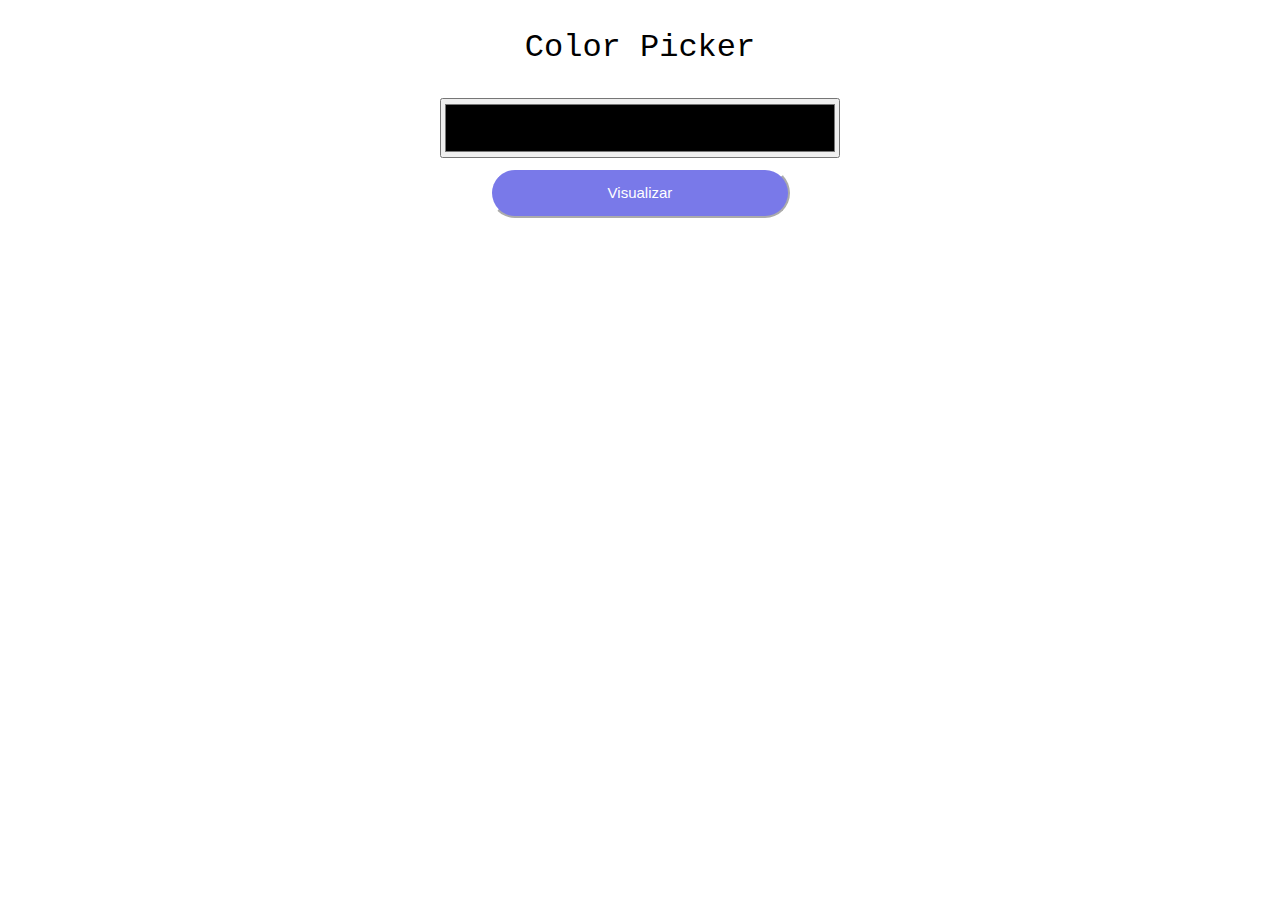
<file: colorPicker/index.html>
<!DOCTYPE html>
<html lang="es">
  <head>
    <meta charset="UTF-8" />
    <meta name="viewport" content="width=device-width, initial-scale=1.0" />
    <title>Selecionar Color</title>
    <link rel="stylesheet" href="css/style.css" />
  </head>
  <body>
    <div class="container-principal">
      <h1>Color Picker</h1>
      <input type="color" name="color" id="color-picker" />
      <button class="btn-visual-color">Visualizar</button>
      <h2 class="hex-color"></h2>
      <div class="visualizar-color"></div>
    </div>
    <script src="app.js"></script>
  </body>
</html>
</file>
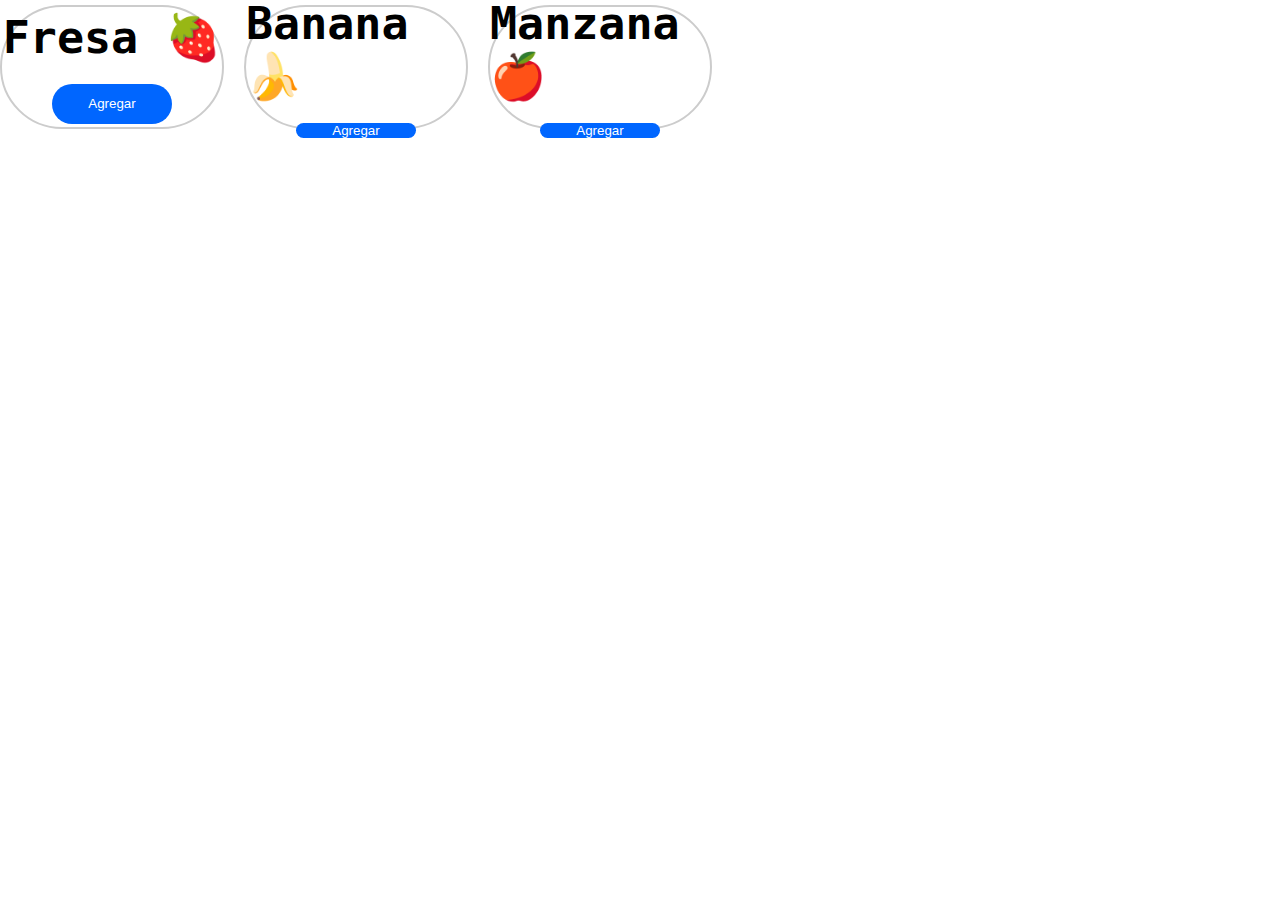
<file: PracticaCarritoCompras1/index.html>
<!DOCTYPE html>
<html lang="en">
  <head>
    <meta charset="UTF-8" />
    <meta name="viewport" content="width=device-width, initial-scale=1.0" />
    <title>Carrito Compras</title>
    <link rel="stylesheet" href="css/style.css" />
  </head>
  <body>
    <template id="templateCard">
        <div class="contenidoCard">
          <span class="nom-fruta">Nombre Fruta</span>
          <button class="btn-push" data="">Agregar</button>
        </div>
    </template>

    <ul class="cardFrutas"></ul>
    <script src="app.js"></script>
  </body>
</html>
</file>
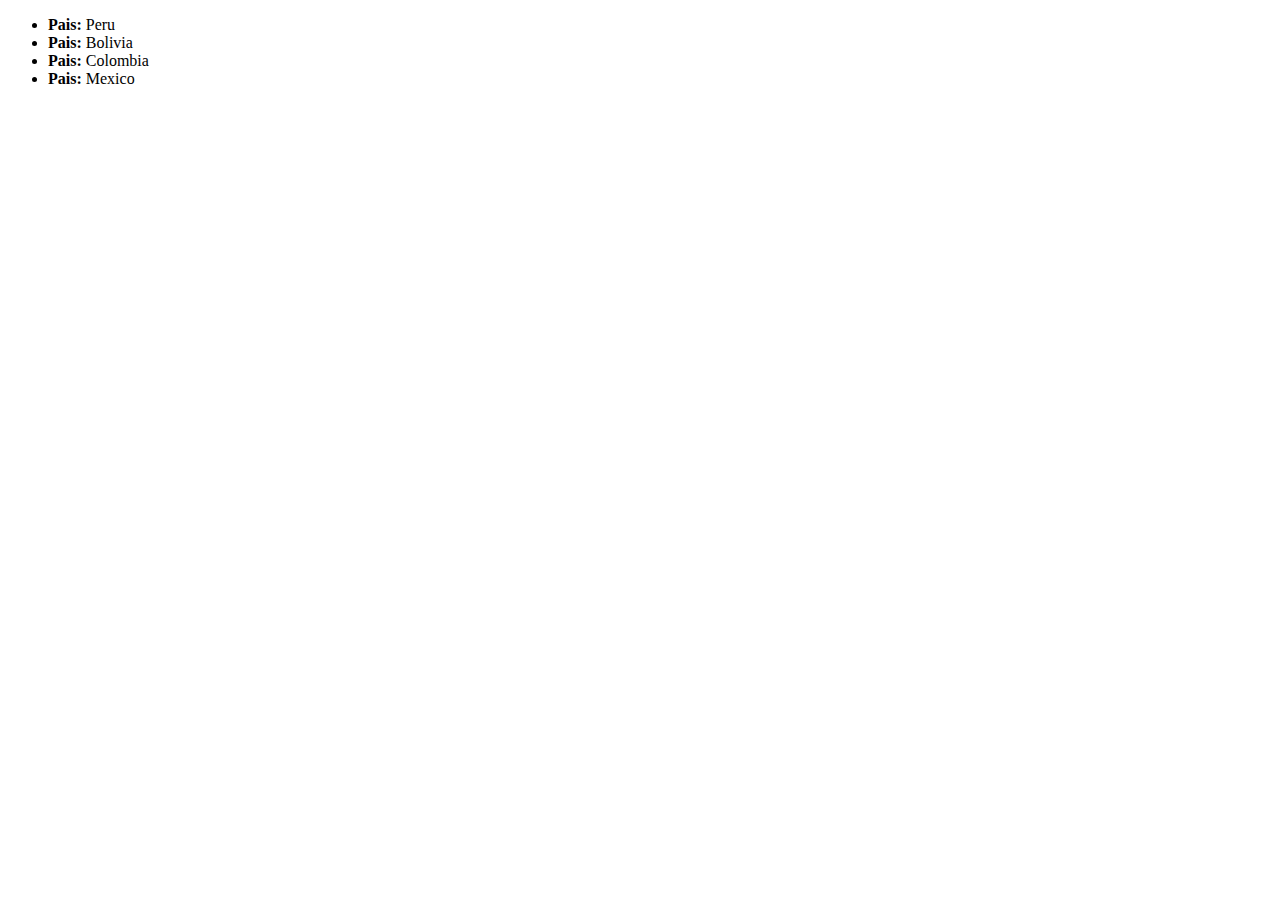
<file: practicaFragment/index.html>
<!DOCTYPE html>
<html lang="en">
<head>
    <meta charset="UTF-8">
    <meta name="viewport" content="width=device-width, initial-scale=1.0">
    <title>Fragment</title>
</head>
<body>
    <ul id="lista">

    </ul>
    <script src="app.js"></script>
</body>
</html>
</file>
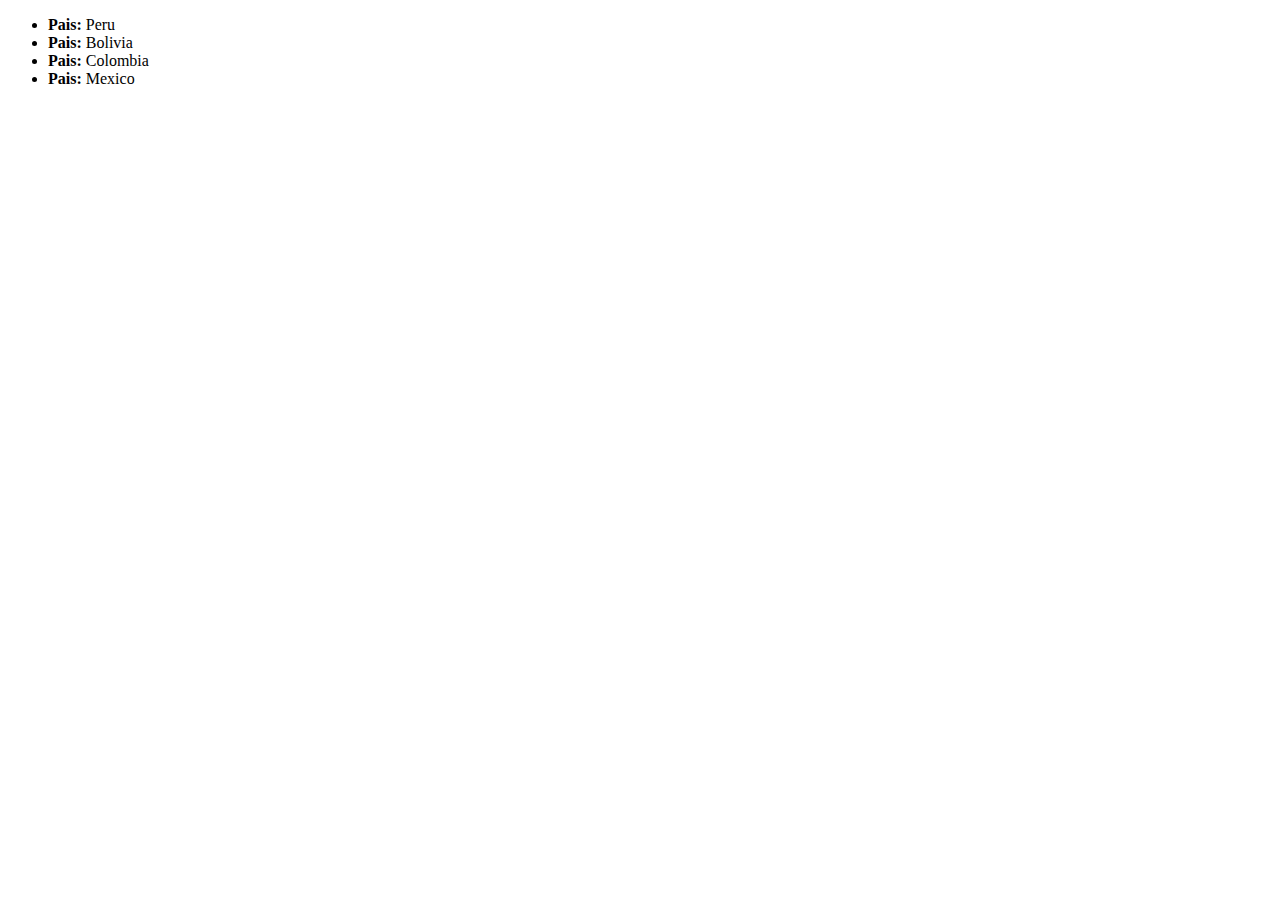
<file: templateHTML/index.html>
<!DOCTYPE html>
<html lang="en">
<head>
    <meta charset="UTF-8">
    <meta name="viewport" content="width=device-width, initial-scale=1.0">
    <title>Template</title>
</head>
<body>
    <template id="liTemplate">
        <li class="list">
            <b>Pais:</b>
            <span class="primary-text">Aqui va el pais</span>
        </li>
    </template>

    <ul id="lista"></ul>

    <script src="app.js"></script>
</body>
</html>
</file>
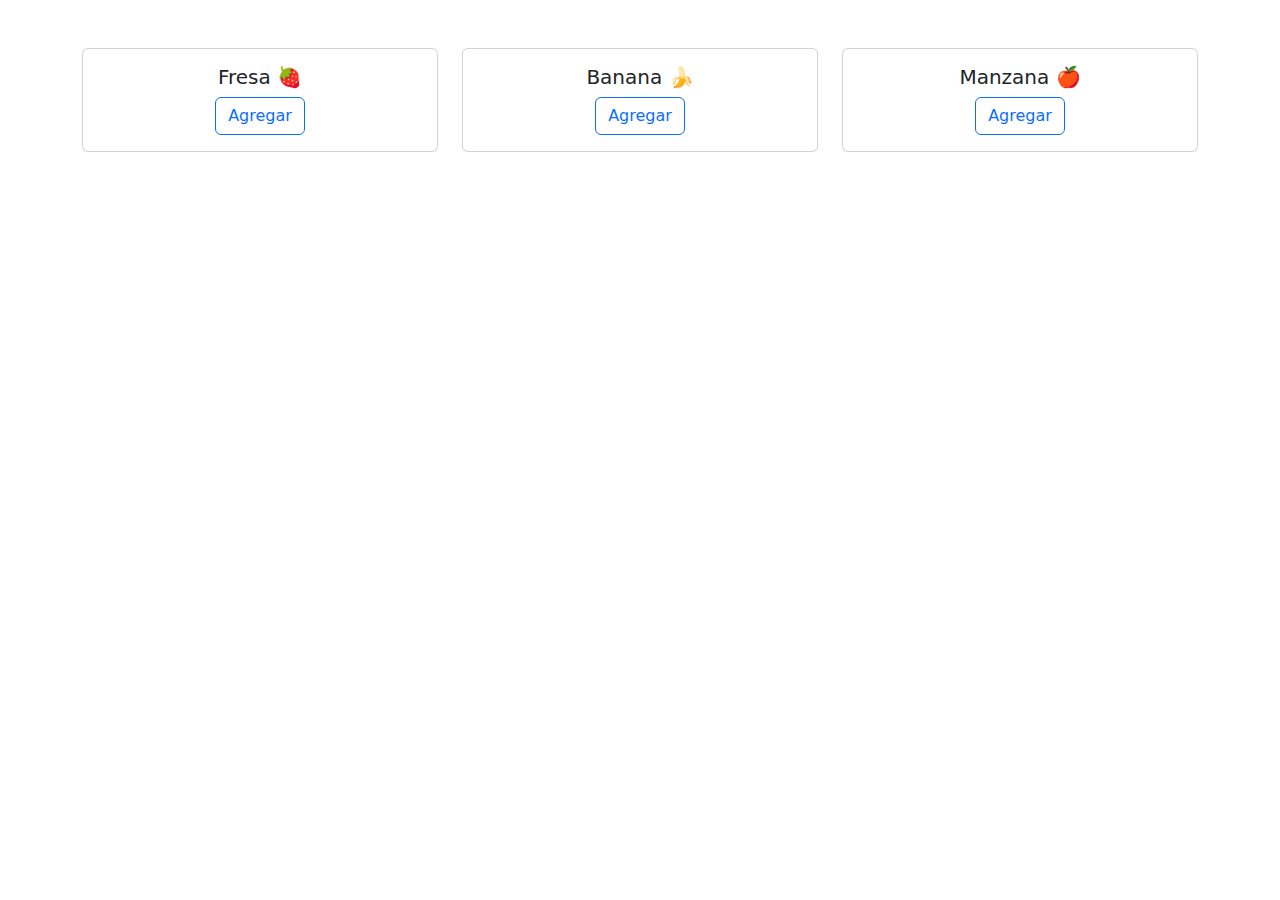
<file: PracticasVideos/CarritoCompras1/index.html>
<!DOCTYPE html>
<html lang="en">
  <head>
    <meta charset="UTF-8" />
    <meta name="viewport" content="width=device-width, initial-scale=1.0" />
    <title>Carrito Compras - Video</title>
    <link
      href="https://cdn.jsdelivr.net/npm/bootstrap@5.3.3/dist/css/bootstrap.min.css"
      rel="stylesheet"
      integrity="sha384-QWTKZyjpPEjISv5WaRU9OFeRpok6YctnYmDr5pNlyT2bRjXh0JMhjY6hW+ALEwIH"
      crossorigin="anonymous"
    />
  </head>
  <body>
    <main class="container mt-5">
      <div class="row text-center">
        <article class="col-sm-4 mb-3">
          <div class="card">
            <div class="card-body">
              <h5 class="card-title">Fresa 🍓</h5>
              <button class="btn btn-outline-primary" data-fruta="Fresa">Agregar</button>
            </div>
          </div>
        </article>

        <article class="col-sm-4 mb-3">
          <div class="card">
            <div class="card-body">
              <h5 class="card-title">Banana 🍌</h5>
              <button class="btn btn-outline-primary" data-fruta="Banana">Agregar</button>
            </div>
          </div>
        </article>

        <article class="col-sm-4 mb-3">
          <div class="card">
            <div class="card-body">
              <h5 class="card-title">Manzana 🍎</h5>
              <button class="btn btn-outline-primary" data-fruta="Manzana">Agregar</button>
            </div>
          </div>
        </article>
      </div>
    </main>

    <section class="container mt-3">
      <ul class="list-group" id="carrito"></ul>
    </section>

    <template id="template">
      <li class="list-group-item d-flex justify-content-between align-items-center">
        <span class="lead">Fresa</span>
        <span class="badge bg-primary rounded-pill">12</span>
      </li>
    </template>
    <script src="app.js"></script>
  </body>
</html>
</file>
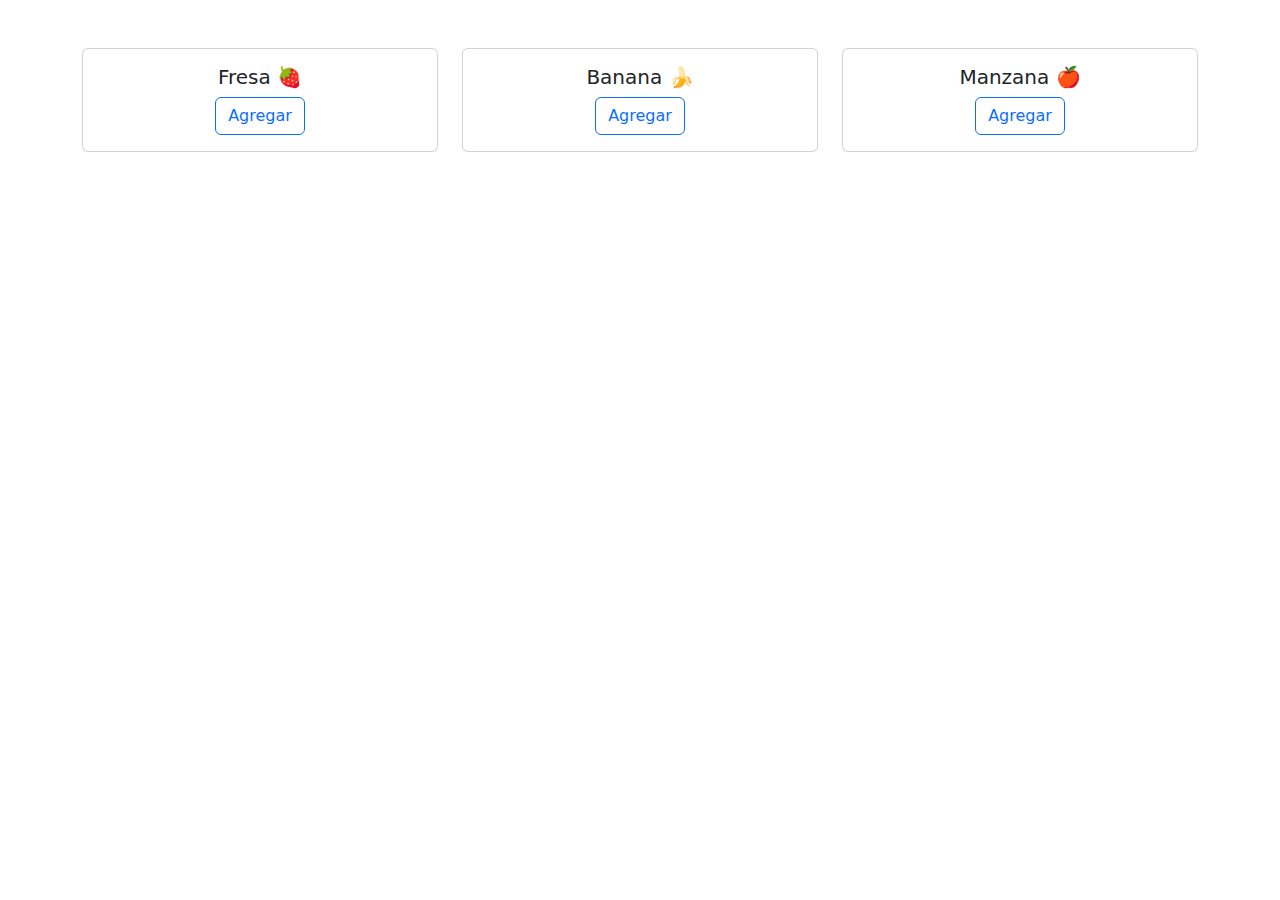
<file: PracticasVideos/CarritoCompras2/index.html>
<!DOCTYPE html>
<html lang="en">
  <head>
    <meta charset="UTF-8" />
    <meta name="viewport" content="width=device-width, initial-scale=1.0" />
    <title>Carrito Compras - Video</title>
    <link
      href="https://cdn.jsdelivr.net/npm/bootstrap@5.3.3/dist/css/bootstrap.min.css"
      rel="stylesheet"
      integrity="sha384-QWTKZyjpPEjISv5WaRU9OFeRpok6YctnYmDr5pNlyT2bRjXh0JMhjY6hW+ALEwIH"
      crossorigin="anonymous"
    />
  </head>
  <body>
    <main class="container mt-5">
      <div class="row text-center">
        <article class="col-sm-4 mb-3">
          <div class="card">
            <div class="card-body">
              <h5 class="card-title">Fresa 🍓</h5>
              <button class="btn btn-outline-primary" data-fruta="Fresa">Agregar</button>
            </div>
          </div>
        </article>

        <article class="col-sm-4 mb-3">
          <div class="card">
            <div class="card-body">
              <h5 class="card-title">Banana 🍌</h5>
              <button class="btn btn-outline-primary" data-fruta="Banana">Agregar</button>
            </div>
          </div>
        </article>

        <article class="col-sm-4 mb-3">
          <div class="card">
            <div class="card-body">
              <h5 class="card-title">Manzana 🍎</h5>
              <button class="btn btn-outline-primary" data-fruta="Manzana">Agregar</button>
            </div>
          </div>
        </article>
      </div>
    </main>

    <section class="container mt-3">
      <ul class="list-group" id="carrito"></ul>
    </section>

    <template id="template">
      <li class="list-group-item d-flex justify-content-between align-items-center">
        <span class="lead">Fresa</span>
        <span class="badge bg-primary rounded-pill">12</span>
      </li>
    </template>

  
    <script src="app.js"></script>
  </body>
</html>
</file>
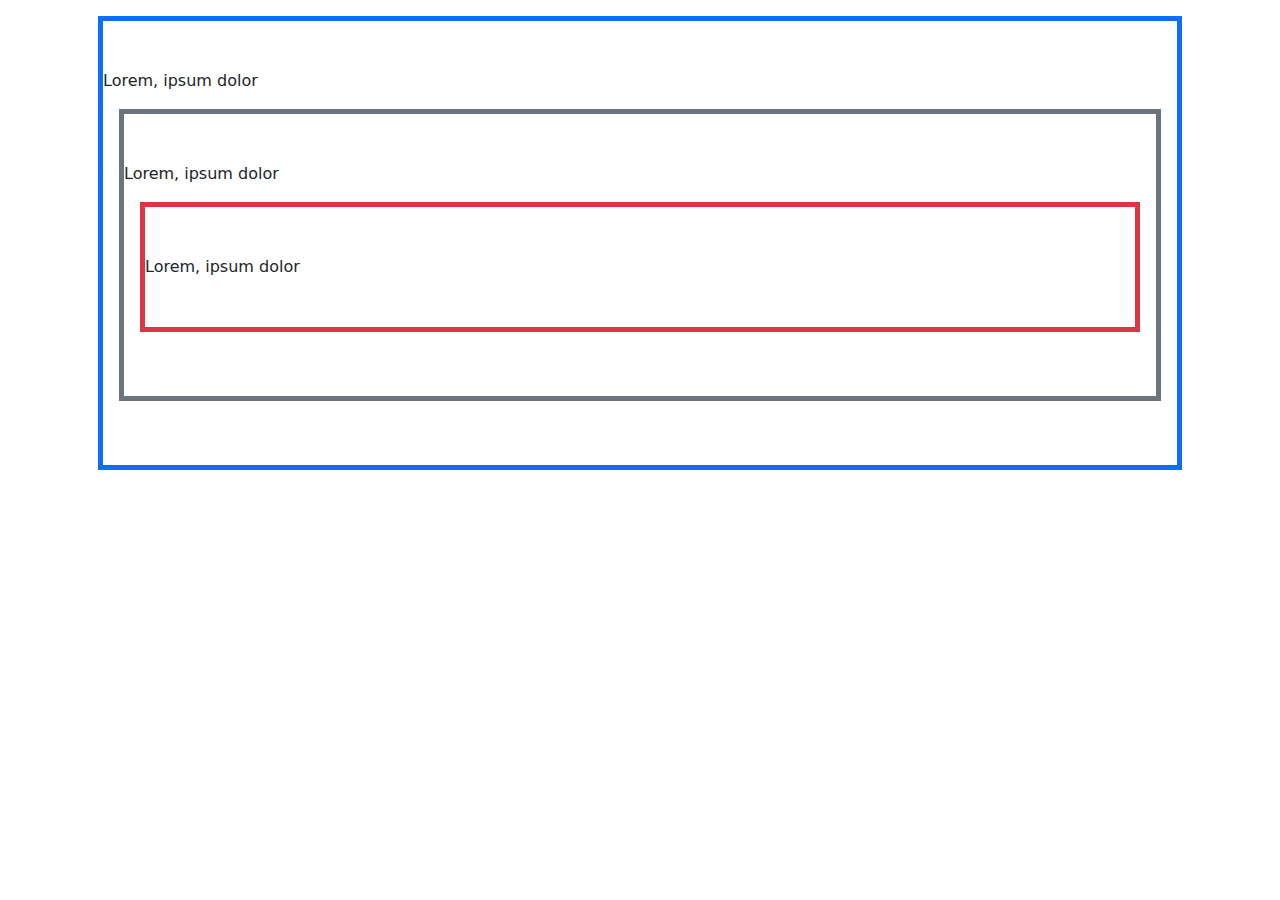
<file: Temas/burbujeoCaptura/index.html>
<!DOCTYPE html>
<html lang="es">
<head>
    <meta charset="UTF-8" />
    <meta name="viewport" content="width=device-width, initial-scale=1.0" />
    <title>Burbujeo y Captura</title>
    <link
      href="https://cdn.jsdelivr.net/npm/bootstrap@5.3.3/dist/css/bootstrap.min.css"
      rel="stylesheet"
      integrity="sha384-QWTKZyjpPEjISv5WaRU9OFeRpok6YctnYmDr5pNlyT2bRjXh0JMhjY6hW+ALEwIH"
      crossorigin="anonymous"
    />
</head>
<body>
    <div class="container">
        <div class="border border-primary border-5 py-5 m-3">
            Lorem, ipsum dolor
            <div class="border border-secondary border-5 py-5 m-3">
                Lorem, ipsum dolor
                <div class="border border-danger border-5 py-5 m-3">
                    Lorem, ipsum dolor
                </div>
            </div>
        </div>
    </div>
    
    <script src="app.js"></script>
</body>
</html>
</file>
<file: colorPicker/css/style.css>
.container-principal{
    display: flex;
    flex-direction: column;
    justify-content: center;
    align-items: center;
    gap: 10px;
}

h1{
    font-family: 'Courier New', Courier, monospace;
    font-weight: lighter;
}

#color-picker{
    width: 400px;
    height: 60px;
}

.btn-visual-color{
    color: white;
    background-color: rgb(121, 121, 233);
    width: 300px;
    height: 50px;
    border-radius: 4vh;
    font-size: 15px;
    cursor: pointer;
    border-color: white;
}

.btn-visual-color:hover{
    background-color: rgb(89, 89, 238);
    font-weight: bold;
}

.visualizar-color{
    height: 250px;
    width: 300px;
    border-radius: 5vh;
}

.hex-color{
    font-weight: lighter;
}
</file>
<file: PracticaCarritoCompras1/css/style.css>
*{
    padding: 0;
    margin: 0;
}

.contenidoCard {
    float: left;
    width: 220px;
    height: 120px;
    margin-right: 20px;
    display: flex;
    flex-direction: column;
    justify-content: center;
    align-items: center;
    gap: 20px;
    border: 2px solid rgb(204, 204, 204);
    border-radius: 7vh;
    margin-top: 5px;
}

.nom-fruta{
    font-size: 5vh;
    font-weight: bold;
    font-family: monospace;
}

.btn-push{
    width: 120px;
    height: 40px;
    background-color:  rgb(0, 102, 255);
    color: white;
    border-radius: 3vh;
    border: 0;   
    cursor: pointer;
}

.btn-push:hover{
    background-color:  rgb(2, 46, 112);
}
</file>
